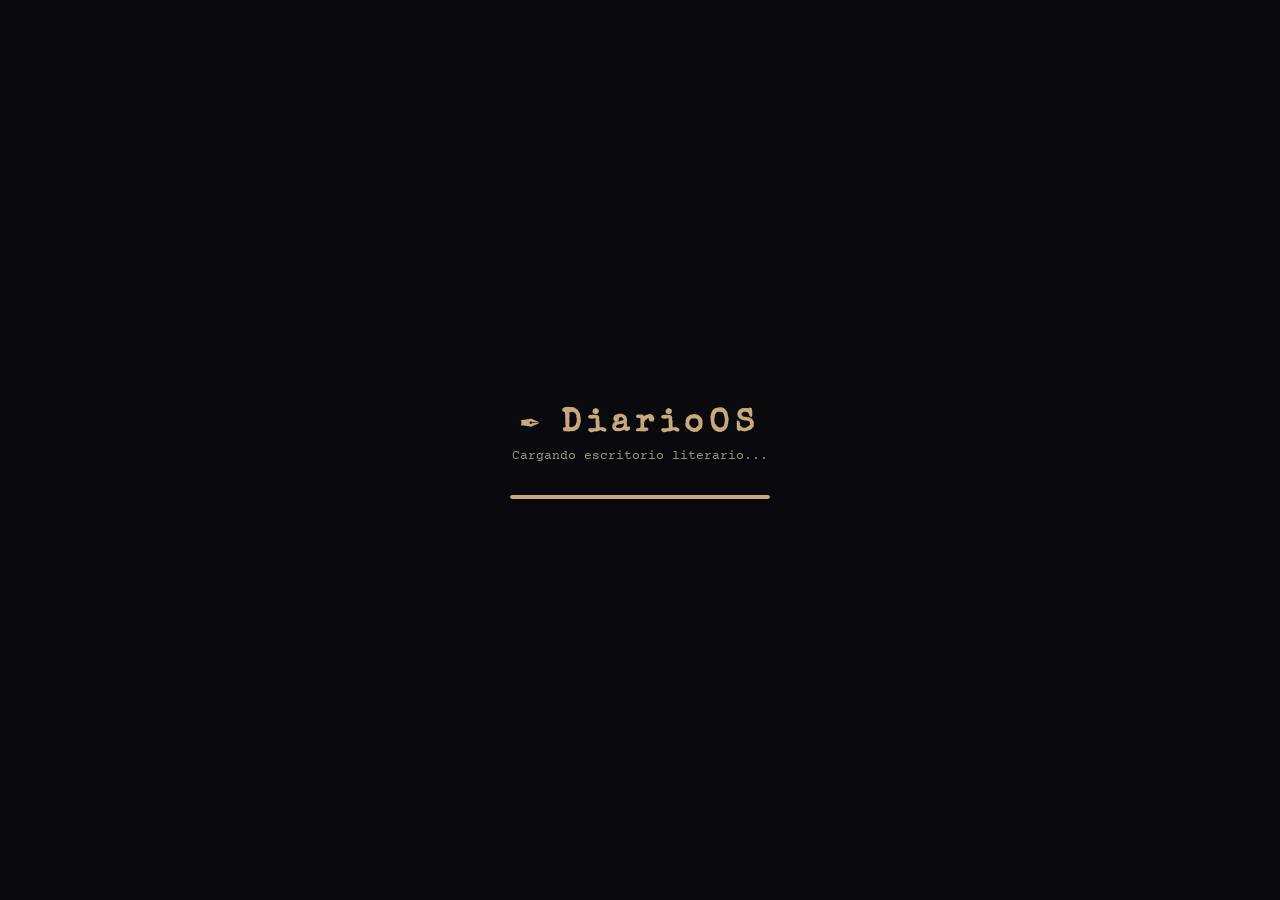
<file: diario-os.html>
<!DOCTYPE html>
<html lang="es">

<head>
  <meta charset="UTF-8" />
  <meta name="viewport" content="width=device-width,initial-scale=1.0" />
  <title>DiarioOS</title>
  <link
    href="https://fonts.googleapis.com/css2?family=IM+Fell+English:ital@0;1&family=Special+Elite&family=Courier+Prime:ital@0;1&display=swap"
    rel="stylesheet" />
  <style>
    * {
      margin: 0;
      padding: 0;
      box-sizing: border-box;
    }

    :root {
      --bg: #1a1a1f;
      --win-bg: #1e1e24;
      --win-border: #3a3a4a;
      --bar: #2a2a34;
      --bar2: #222228;
      --accent: #c8a97e;
      --accent2: #a07850;
      --text: #e8e0d0;
      --text2: #a09880;
      --text3: #6a6050;
      --ms-blue: #003399;
      --ms-pink: #ff69b4;
      --ms-bg: #e8d5f0;
      --radius: 10px;
    }

    html,
    body {
      width: 100%;
      height: 100%;
      overflow: hidden;
      background: var(--bg);
    }

    body {
      font-family: -apple-system, BlinkMacSystemFont, 'Segoe UI', sans-serif;
      color: var(--text);
    }

    /* BOOT */
    #boot {
      position: fixed;
      inset: 0;
      background: #0a0a0e;
      display: flex;
      flex-direction: column;
      align-items: center;
      justify-content: center;
      z-index: 9999;
      transition: opacity .7s;
    }

    #boot h1 {
      font-family: 'Special Elite', monospace;
      font-size: 2rem;
      color: var(--accent);
      letter-spacing: 6px;
      margin-bottom: .5rem;
    }

    #boot p {
      font-size: .8rem;
      color: var(--text2);
      margin-bottom: 2rem;
      font-family: 'Courier Prime', monospace;
    }

    .boot-bar {
      width: 260px;
      height: 4px;
      background: #2a2a34;
      border-radius: 2px;
      overflow: hidden;
    }

    .boot-fill {
      height: 100%;
      width: 0;
      background: var(--accent);
      border-radius: 2px;
      animation: bfill 2.2s ease forwards;
    }

    @keyframes bfill {
      to {
        width: 100%
      }
    }

    /* DESKTOP */
    #desktop {
      position: relative;
      width: 100vw;
      height: 100vh;
      overflow: hidden;
      background: radial-gradient(ellipse at 30% 40%, #2a1f10 0%, #0e0e12 60%, #05050a 100%);
    }

    #desktop::before {
      content: '';
      position: absolute;
      inset: 0;
      opacity: .2;
      pointer-events: none;
      background-image: url("data:image/svg+xml,%3Csvg viewBox='0 0 200 200' xmlns='http://www.w3.org/2000/svg'%3E%3Cfilter id='n'%3E%3CfeTurbulence type='fractalNoise' baseFrequency='0.9' numOctaves='4' stitchTiles='stitch'/%3E%3C/filter%3E%3Crect width='100%25' height='100%25' filter='url(%23n)'/%3E%3C/svg%3E");
    }

    /* MENUBAR */
    #menubar {
      position: fixed;
      top: 0;
      left: 0;
      right: 0;
      height: 24px;
      background: rgba(0, 0, 0, .55);
      backdrop-filter: blur(8px);
      display: flex;
      align-items: center;
      padding: 0 14px;
      border-bottom: 1px solid rgba(255, 255, 255, .06);
      z-index: 999;
    }

    #menubar-title {
      font-family: 'Special Elite', monospace;
      font-size: .72rem;
      color: var(--accent);
      letter-spacing: 2px;
      margin-right: auto;
    }

    #clock {
      font-size: .68rem;
      color: var(--text2);
      letter-spacing: .5px;
    }

    /* DESKTOP ICONS — posición absoluta libre */
    .dsk-icon {
      position: absolute;
      display: flex;
      flex-direction: column;
      align-items: center;
      gap: 5px;
      cursor: pointer;
      padding: 8px;
      border-radius: 8px;
      width: 76px;
      transition: background .15s;
      user-select: none;
    }

    .dsk-icon:hover {
      background: rgba(200, 169, 126, .15);
    }

    .dsk-icon-img {
      width: 48px;
      height: 48px;
      border-radius: 10px;
      display: flex;
      align-items: center;
      justify-content: center;
      font-size: 2rem;
      line-height: 1;
      /* ─────────────────────────────────────────────────────────────────
     ICONOS: reemplaza el emoji por una etiqueta <img> así:
     <img src="ruta/a/tu-imagen.png" style="width:48px;height:48px;border-radius:10px;object-fit:cover"/>
     El emoji se muestra con la propiedad 'data-emoji' del span interior.
     ───────────────────────────────────────────────────────────────── */
    }

    .dsk-icon-lbl {
      font-size: .62rem;
      color: var(--text);
      text-align: center;
      text-shadow: 0 1px 3px rgba(0, 0, 0, .8);
    }

    /* WINDOWS */
    .win {
      position: absolute;
      display: none;
      flex-direction: column;
      background: var(--win-bg);
      border: 1px solid var(--win-border);
      border-radius: var(--radius);
      box-shadow: 0 20px 60px rgba(0, 0, 0, .7);
      min-width: 260px;
      overflow: hidden;
      z-index: 100;
    }

    .win.open {
      display: flex;
    }

    .wbar {
      display: flex;
      align-items: center;
      gap: 7px;
      padding: 9px 12px;
      background: linear-gradient(180deg, var(--bar) 0%, var(--bar2) 100%);
      border-bottom: 1px solid var(--win-border);
      cursor: grab;
      user-select: none;
      flex-shrink: 0;
    }

    .wbar:active {
      cursor: grabbing;
    }

    .wdot {
      width: 12px;
      height: 12px;
      border-radius: 50%;
      cursor: pointer;
      flex-shrink: 0;
    }

    .wdot.r {
      background: #ff5f57;
    }

    .wdot.y {
      background: #ffbd2e;
    }

    .wdot.g {
      background: #28c840;
    }

    .wtitle {
      flex: 1;
      text-align: center;
      font-size: .72rem;
      color: var(--text2);
      letter-spacing: .5px;
      pointer-events: none;
    }

    .wbody {
      flex: 1;
      overflow-y: auto;
      padding: 14px;
      scrollbar-width: thin;
      scrollbar-color: var(--accent2) transparent;
    }

    .wbody::-webkit-scrollbar {
      width: 5px;
    }

    .wbody::-webkit-scrollbar-thumb {
      background: var(--accent2);
      border-radius: 3px;
    }

    .wresize {
      position: absolute;
      right: 0;
      bottom: 0;
      width: 16px;
      height: 16px;
      cursor: se-resize;
      z-index: 2;
    }

    .wresize::after {
      content: '⌟';
      position: absolute;
      right: 2px;
      bottom: 0;
      font-size: .7rem;
      color: var(--text3);
    }

    /* ENTRIES */
    .month-hdr {
      font-family: 'Special Elite', monospace;
      font-size: .7rem;
      color: var(--accent);
      letter-spacing: 3px;
      text-transform: uppercase;
      border-bottom: 1px solid var(--win-border);
      padding-bottom: 5px;
      margin: 14px 0 8px;
    }

    .month-hdr:first-child {
      margin-top: 0;
    }

    .ecard {
      padding: 9px 11px;
      border-radius: 6px;
      cursor: pointer;
      border: 1px solid transparent;
      margin-bottom: 5px;
      transition: background .12s, border-color .12s;
    }

    .ecard:hover {
      background: rgba(200, 169, 126, .08);
      border-color: var(--win-border);
    }

    .ecard-date {
      font-size: .65rem;
      color: var(--accent2);
      font-family: 'Courier Prime', monospace;
      margin-bottom: 2px;
    }

    .ecard-title {
      font-size: .88rem;
      color: var(--text);
      font-family: 'Special Elite', monospace;
      margin-bottom: 3px;
    }

    .ecard-prev {
      font-size: .75rem;
      color: var(--text2);
      font-style: italic;
      font-family: 'IM Fell English', serif;
      line-height: 1.4;
    }

    .empty-msg {
      font-size: .78rem;
      color: var(--text3);
      text-align: center;
      padding: 24px;
      font-family: 'Courier Prime', monospace;
      font-style: italic;
    }

    /* READER */
    #wbody-reader {
      font-family: 'IM Fell English', serif;
      line-height: 1.85;
      color: var(--text);
    }

    .r-title {
      font-family: 'Special Elite', monospace;
      font-size: 1.2rem;
      color: var(--accent);
      margin-bottom: 4px;
    }

    .r-date {
      font-size: .7rem;
      color: var(--accent2);
      font-family: 'Courier Prime', monospace;
      border-bottom: 1px solid var(--win-border);
      padding-bottom: 10px;
      margin-bottom: 14px;
    }

    .r-body {
      font-size: .92rem;
      white-space: pre-wrap;
    }

    /* SEARCH */
    .sinput {
      width: 100%;
      background: rgba(255, 255, 255, .06);
      border: 1px solid var(--win-border);
      border-radius: 6px;
      padding: 8px 10px;
      color: var(--text);
      font-size: .85rem;
      outline: none;
      margin-bottom: 12px;
    }

    .sinput:focus {
      border-color: var(--accent2);
    }

    /* CALENDAR */
    .cal-nav {
      display: flex;
      align-items: center;
      justify-content: space-between;
      margin-bottom: 10px;
    }

    .cal-month-lbl {
      font-family: 'Special Elite', monospace;
      font-size: .9rem;
      color: var(--accent);
    }

    .cal-arrow {
      background: none;
      border: 1px solid var(--win-border);
      color: var(--text2);
      width: 24px;
      height: 24px;
      border-radius: 4px;
      cursor: pointer;
      font-size: .8rem;
      display: flex;
      align-items: center;
      justify-content: center;
    }

    .cal-arrow:hover {
      background: rgba(200, 169, 126, .15);
    }

    .cal-grid {
      display: grid;
      grid-template-columns: repeat(7, 1fr);
      gap: 3px;
      margin-bottom: 10px;
    }

    .cal-dow {
      font-size: .6rem;
      color: var(--text3);
      text-align: center;
      padding: 2px;
      font-weight: 600;
      text-transform: uppercase;
    }

    .cal-day {
      font-size: .72rem;
      color: var(--text2);
      text-align: center;
      padding: 5px 2px;
      border-radius: 4px;
      cursor: pointer;
      border: 1px solid transparent;
      min-height: 26px;
      display: flex;
      align-items: center;
      justify-content: center;
      flex-direction: column;
      gap: 1px;
    }

    .cal-day:hover {
      background: rgba(200, 169, 126, .1);
    }

    .cal-day.today {
      border-color: var(--accent2);
      color: var(--accent);
    }

    .cal-day.has-entry {
      color: var(--text);
      font-weight: 700;
    }

    .cal-day.has-entry::after {
      content: '·';
      color: var(--accent);
      font-size: 1rem;
      line-height: 0;
      margin-top: 3px;
    }

    .cal-day.selected {
      background: var(--accent2);
      color: #fff;
    }

    .cal-day.empty-day {
      cursor: default;
      opacity: 0;
      pointer-events: none;
    }

    /* MYSPACE WALL */
    #win-wall .wbar {
      background: linear-gradient(180deg, #0044cc, #002288) !important;
      border-bottom: 1px solid #0055ff;
    }

    #wbody-wall {
      background: var(--ms-bg);
      background-image: radial-gradient(circle, #cc99ff22 1px, transparent 1px);
      background-size: 20px 20px;
    }

    .wall-h {
      font-family: 'Comic Sans MS', cursive;
      font-size: 1.1rem;
      color: var(--ms-blue);
      text-align: center;
      margin-bottom: 3px;
      text-shadow: 1px 1px 0 var(--ms-pink);
    }

    .wall-sub {
      font-family: 'Comic Sans MS', cursive;
      font-size: .65rem;
      color: #888;
      text-align: center;
      margin-bottom: 10px;
    }

    .wall-form {
      background: rgba(255, 255, 255, .8);
      border: 2px solid var(--ms-blue);
      border-radius: 6px;
      padding: 10px;
      margin-bottom: 10px;
    }

    .wall-form input,
    .wall-form textarea {
      width: 100%;
      border: 1px solid #aaa;
      border-radius: 3px;
      padding: 5px 7px;
      font-family: 'Comic Sans MS', cursive;
      font-size: .78rem;
      margin-bottom: 5px;
      background: #fff;
      color: #330066;
      outline: none;
      resize: vertical;
    }

    .wall-form textarea {
      min-height: 55px;
    }

    .wall-btn {
      background: linear-gradient(180deg, #6699ff, #003399);
      color: #fff;
      border: none;
      padding: 5px 14px;
      border-radius: 3px;
      font-family: 'Comic Sans MS', cursive;
      font-size: .75rem;
      cursor: pointer;
    }

    .wall-note {
      background: #fff;
      border: 2px solid var(--ms-pink);
      border-radius: 6px;
      padding: 9px;
      margin-bottom: 8px;
    }

    .wall-name {
      font-family: 'Comic Sans MS', cursive;
      font-weight: 700;
      color: var(--ms-blue);
      font-size: .82rem;
    }

    .wall-date {
      font-family: 'Comic Sans MS', cursive;
      font-size: .6rem;
      color: #999;
      margin-bottom: 4px;
    }

    .wall-text {
      font-family: 'Comic Sans MS', cursive;
      font-size: .77rem;
      color: #330066;
      line-height: 1.5;
    }

    /* iPOD */
    #win-ipod .wbar {
      background: linear-gradient(180deg, #3a3a3e, #222224) !important;
    }

    #wbody-ipod {
      background: #000;
      padding: 0;
      display: flex;
      flex-direction: column;
      align-items: center;
    }

    .ipod-shell {
      width: 200px;
      margin: 12px auto;
      background: linear-gradient(170deg, #e8e8ee 0%, #c8c8d0 40%, #b0b0b8 100%);
      border-radius: 24px;
      padding: 14px;
      box-shadow: 0 4px 20px rgba(0, 0, 0, .6), inset 0 1px 0 rgba(255, 255, 255, .8);
    }

    .ipod-screen {
      background: #9ab89a;
      border-radius: 8px;
      padding: 8px;
      margin-bottom: 12px;
      box-shadow: inset 0 2px 6px rgba(0, 0, 0, .4);
      min-height: 90px;
    }

    .ipod-title-bar {
      display: flex;
      justify-content: space-between;
      align-items: center;
      border-bottom: 1px solid rgba(0, 0, 0, .2);
      padding-bottom: 4px;
      margin-bottom: 6px;
    }

    .ipod-brand {
      font-size: .55rem;
      font-weight: 700;
      color: #1a3a1a;
      letter-spacing: 1px;
    }

    .ipod-battery {
      font-size: .55rem;
      color: #1a3a1a;
    }

    .ipod-now {
      text-align: center;
    }

    .ipod-song {
      font-size: .72rem;
      font-weight: 700;
      color: #0a2a0a;
      margin-bottom: 1px;
      font-family: sans-serif;
    }

    .ipod-artist {
      font-size: .6rem;
      color: #2a4a2a;
      font-family: sans-serif;
    }

    .ipod-progress {
      height: 3px;
      background: rgba(0, 0, 0, .2);
      border-radius: 2px;
      margin: 6px 0 2px;
    }

    .ipod-bar {
      height: 100%;
      background: #0a3a0a;
      border-radius: 2px;
      transition: width .4s linear;
    }

    .ipod-time {
      font-size: .55rem;
      color: #1a3a1a;
      display: flex;
      justify-content: space-between;
    }

    .ipod-menu-screen {
      font-size: .62rem;
      color: #0a2a0a;
      font-family: sans-serif;
    }

    .ipod-menu-item {
      padding: 3px 4px;
      border-radius: 2px;
      cursor: pointer;
      display: flex;
      justify-content: space-between;
    }

    .ipod-menu-item.sel {
      background: #1a3a1a;
      color: #9ab89a;
    }

    .ipod-track {
      padding: 2px 4px;
      cursor: pointer;
      border-radius: 2px;
    }

    .ipod-track.playing {
      background: #1a3a1a;
      color: #9ab89a;
    }

    /* upload area */
    .ipod-upload {
      background: rgba(255, 255, 255, .07);
      border: 1px dashed rgba(200, 169, 126, .4);
      border-radius: 6px;
      padding: 8px;
      margin: 6px 0;
      text-align: center;
      cursor: pointer;
    }

    .ipod-upload label {
      font-size: .65rem;
      color: var(--accent2);
      cursor: pointer;
      display: block;
    }

    .ipod-upload input {
      display: none;
    }

    /* click wheel */
    .cwheel {
      width: 130px;
      height: 130px;
      border-radius: 50%;
      margin: 0 auto;
      background: radial-gradient(circle at 35% 35%, #e0e0e8, #b0b0b8 60%, #888890);
      box-shadow: 0 3px 10px rgba(0, 0, 0, .4), inset 0 1px 0 rgba(255, 255, 255, .5);
      position: relative;
      display: flex;
      align-items: center;
      justify-content: center;
    }

    .cwheel-center {
      width: 46px;
      height: 46px;
      border-radius: 50%;
      background: radial-gradient(circle at 35% 35%, #d8d8e0, #a8a8b0);
      box-shadow: 0 2px 6px rgba(0, 0, 0, .4), inset 0 1px 0 rgba(255, 255, 255, .5);
      cursor: pointer;
      display: flex;
      align-items: center;
      justify-content: center;
      font-size: .6rem;
      color: #444;
      font-weight: 700;
    }

    .cwheel-btn {
      position: absolute;
      font-size: .55rem;
      color: #555;
      font-weight: 700;
      cursor: pointer;
      width: 24px;
      height: 24px;
      display: flex;
      align-items: center;
      justify-content: center;
      border-radius: 50%;
    }

    .cwheel-btn:hover {
      color: #222;
    }

    .cw-top {
      top: 8px;
      left: 50%;
      transform: translateX(-50%);
    }

    .cw-bot {
      bottom: 8px;
      left: 50%;
      transform: translateX(-50%);
    }

    .cw-lft {
      left: 8px;
      top: 50%;
      transform: translateY(-50%);
    }

    .cw-rgt {
      right: 8px;
      top: 50%;
      transform: translateY(-50%);
    }

    /* DOCK */
    #dock {
      position: fixed;
      bottom: 12px;
      left: 50%;
      transform: translateX(-50%);
      display: flex;
      gap: 8px;
      align-items: flex-end;
      background: rgba(255, 255, 255, .06);
      backdrop-filter: blur(12px);
      border: 1px solid rgba(255, 255, 255, .1);
      border-radius: 18px;
      padding: 8px 14px;
      z-index: 1000;
    }

    .dicon {
      display: flex;
      flex-direction: column;
      align-items: center;
      gap: 3px;
      cursor: pointer;
      transition: transform .15s;
      position: relative;
    }

    .dicon:hover {
      transform: translateY(-8px) scale(1.15);
    }

    .dicon-em {
      font-size: 1.9rem;
      line-height: 1;
      filter: drop-shadow(0 3px 6px rgba(0, 0, 0, .5));
      width: 40px;
      height: 40px;
      display: flex;
      align-items: center;
      justify-content: center;
      /* ─────────────────────────────────────────────────────────────────
     DOCK ICONOS: para usar imagen en lugar de emoji, pon dentro:
     <img src="ruta/imagen.png" style="width:36px;height:36px;border-radius:8px;object-fit:cover"/>
     ───────────────────────────────────────────────────────────────── */
    }

    .dicon-lbl {
      font-size: .55rem;
      color: var(--text2);
      opacity: 0;
      transition: opacity .15s;
      position: absolute;
      bottom: -14px;
      white-space: nowrap;
    }

    .dicon:hover .dicon-lbl {
      opacity: 1;
    }
  </style>
</head>

<body>

  <!-- HIDDEN AUDIO ELEMENT — persiste entre ventanas -->
  <!-- ═══════════════════════════════════════════════════════════════
     AUDIO: el iPod carga archivos desde tu ordenador vía FileReader.
     Si quieres poner una URL de audio fija, cambia audio.src aquí:
     <audio id="player" src="https://tu-url.com/cancion.mp3"></audio>
     ═══════════════════════════════════════════════════════════════ -->
  <audio id="player"></audio>

  <!-- BOOT -->
  <div id="boot">
    <h1>✒ DiarioOS</h1>
    <p>Cargando escritorio literario...</p>
    <div class="boot-bar">
      <div class="boot-fill"></div>
    </div>
  </div>

  <div id="desktop">
    <div id="menubar">
      <span id="menubar-title">✒ DiarioOS</span>
      <span id="clock"></span>
    </div>

    <!-- ═══════════════════════════════════════════════════════════
       ICONOS DE ESCRITORIO — posiciones absolutas (top/left)
       Para cambiar un emoji por imagen, dentro de .dsk-icon-img
       sustituye el span por:
       <img src="ruta/icono.png" style="width:48px;height:48px;border-radius:10px;object-fit:cover"/>
       ═══════════════════════════════════════════════════════════ -->

    <!-- Icono: Mis Escritos -->
    <div class="dsk-icon" style="top:52px;left:28px" onclick="openWin('win-entries')">
      <div class="dsk-icon-img">📖</div>
      <!-- IMAGEN: sustituye 📖 por <img src="iconos/escritos.png" style="width:48px;height:48px;border-radius:10px;object-fit:cover"/> -->
      <span class="dsk-icon-lbl">Mis Escritos</span>
    </div>

    <!-- Icono: Buscador -->
    <div class="dsk-icon" style="top:160px;left:90px" onclick="openWin('win-search')">
      <div class="dsk-icon-img">🔍</div>
      <!-- IMAGEN: sustituye 🔍 por <img src="iconos/buscar.png" style="width:48px;height:48px;border-radius:10px;object-fit:cover"/> -->
      <span class="dsk-icon-lbl">Buscador</span>
    </div>

    <!-- Icono: Calendario -->
    <div class="dsk-icon" style="top:48px;left:640px" onclick="openWin('win-cal')">
      <div class="dsk-icon-img">📅</div>
      <!-- IMAGEN: sustituye 📅 por <img src="iconos/calendario.png" style="width:48px;height:48px;border-radius:10px;object-fit:cover"/> -->
      <span class="dsk-icon-lbl">Calendario</span>
    </div>

    <!-- Icono: iPod -->
    <div class="dsk-icon" style="top:270px;left:22px" onclick="openWin('win-ipod')">
      <div class="dsk-icon-img">🎵</div>
      <!-- IMAGEN: sustituye 🎵 por <img src="iconos/ipod.png" style="width:48px;height:48px;border-radius:10px;object-fit:cover"/> -->
      <span class="dsk-icon-lbl">iPod</span>
    </div>

    <!-- Icono: Muro -->
    <div class="dsk-icon" style="top:200px;left:700px" onclick="openWin('win-wall')">
      <div class="dsk-icon-img">💌</div>
      <!-- IMAGEN: sustituye 💌 por <img src="iconos/muro.png" style="width:48px;height:48px;border-radius:10px;object-fit:cover"/> -->
      <span class="dsk-icon-lbl">Mi Muro</span>
    </div>


    <!-- WIN: MIS ESCRITOS -->
    <div class="win open" id="win-entries" style="width:360px;height:440px;top:60px;left:140px;">
      <div class="wbar">
        <div class="wdot r" onclick="closeWin('win-entries')"></div>
        <div class="wdot y"></div>
        <div class="wdot g" onclick="closeWin('win-entries')"></div>
        <span class="wtitle">📖 Mis Escritos</span>
      </div>
      <div class="wbody" id="wbody-entries"></div>
      <div class="wresize"></div>
    </div>

    <!-- WIN: LECTOR -->
    <div class="win" id="win-reader" style="width:400px;height:460px;top:80px;left:220px;">
      <div class="wbar">
        <div class="wdot r" onclick="closeWin('win-reader')"></div>
        <div class="wdot y"></div>
        <div class="wdot g"></div>
        <span class="wtitle">📄 Lectura</span>
      </div>
      <div class="wbody" id="wbody-reader"></div>
      <div class="wresize"></div>
    </div>

    <!-- WIN: BUSCADOR -->
    <div class="win" id="win-search" style="width:320px;height:380px;top:55px;left:520px;">
      <div class="wbar">
        <div class="wdot r" onclick="closeWin('win-search')"></div>
        <div class="wdot y"></div>
        <div class="wdot g"></div>
        <span class="wtitle">🔍 Buscador</span>
      </div>
      <div class="wbody">
        <input class="sinput" id="sinput" placeholder="Buscar en escritos…" oninput="doSearch()" />
        <div id="search-res"></div>
      </div>
      <div class="wresize"></div>
    </div>

    <!-- WIN: CALENDARIO -->
    <div class="win" id="win-cal" style="width:310px;height:460px;top:70px;left:360px;">
      <div class="wbar">
        <div class="wdot r" onclick="closeWin('win-cal')"></div>
        <div class="wdot y"></div>
        <div class="wdot g"></div>
        <span class="wtitle">📅 Calendario</span>
      </div>
      <div class="wbody">
        <div class="cal-nav">
          <button class="cal-arrow" onclick="calMove(-1)">‹</button>
          <span class="cal-month-lbl" id="cal-month-lbl"></span>
          <button class="cal-arrow" onclick="calMove(1)">›</button>
        </div>
        <div class="cal-grid" id="cal-grid"></div>
        <div id="cal-res"></div>
      </div>
      <div class="wresize"></div>
    </div>

    <!-- WIN: iPOD -->
    <div class="win" id="win-ipod" style="width:240px;height:430px;top:55px;left:600px;">
      <div class="wbar">
        <div class="wdot r" onclick="closeWin('win-ipod')"></div>
        <div class="wdot y"></div>
        <div class="wdot g"></div>
        <span class="wtitle">iPod</span>
      </div>
      <div class="wbody" id="wbody-ipod">
        <div class="ipod-shell">
          <div class="ipod-screen">
            <div class="ipod-title-bar">
              <span class="ipod-brand">iPod</span>
              <span class="ipod-battery" id="ipod-bat">▮▮▮</span>
            </div>
            <div id="ipod-screen-content"></div>
          </div>
          <!-- zona de subida de audio -->
          <div class="ipod-upload">
            <label>
              ♪ Añadir canciones (mp3/ogg/wav)
              <input type="file" id="audio-input" multiple accept="audio/*" onchange="loadAudioFiles(this)" />
            </label>
          </div>
          <!-- click wheel -->
          <div class="cwheel">
            <span class="cwheel-btn cw-top" onclick="ipodAction('menu')">MENU</span>
            <span class="cwheel-btn cw-bot" onclick="ipodAction('play')">▶⏸</span>
            <span class="cwheel-btn cw-lft" onclick="ipodAction('prev')">⏮</span>
            <span class="cwheel-btn cw-rgt" onclick="ipodAction('next')">⏭</span>
            <div class="cwheel-center" onclick="ipodAction('select')">OK</div>
          </div>
        </div>
      </div>
    </div>

    <!-- WIN: MURO MYSPACE -->
    <div class="win" id="win-wall" style="width:360px;height:460px;top:62px;left:440px;">
      <div class="wbar">
        <div class="wdot r" onclick="closeWin('win-wall')"></div>
        <div class="wdot y"></div>
        <div class="wdot g"></div>
        <span class="wtitle" style="font-family:'Comic Sans MS',cursive;color:#ffccee;">💌 Mi Muro</span>
      </div>
      <div class="wbody" id="wbody-wall">
        <div class="wall-h">✨ ¡Deja tu huella! ✨</div>
        <div class="wall-sub">— firma el muro y deja un mensaje 4ever —</div>
        <div class="wall-form">
          <input id="wall-name" placeholder="Tu nombre o alias xD" maxlength="40" />
          <textarea id="wall-msg" placeholder="Escribe tu mensaje ☆*:.｡.o(≧▽≦)o.｡.:*☆" maxlength="300"></textarea>
          <button class="wall-btn" onclick="postWall()">💾 Publicar en el muro</button>
        </div>
        <div id="wall-posts"></div>
      </div>
    </div>

    <!-- DOCK -->
    <div id="dock">
      <!-- DOCK ICONOS: ve al CSS .dicon-em para instrucciones de imagen -->
      <div class="dicon" onclick="openWin('win-entries')">
        <div class="dicon-em">📖</div>
        <!-- IMAGEN DOCK: sustituye 📖 por <img src="iconos/escritos.png" style="width:36px;height:36px;border-radius:8px;object-fit:cover"/> -->
        <span class="dicon-lbl">Escritos</span>
      </div>
      <div class="dicon" onclick="openWin('win-search')">
        <div class="dicon-em">🔍</div>
        <span class="dicon-lbl">Buscar</span>
      </div>
      <div class="dicon" onclick="openWin('win-cal')">
        <div class="dicon-em">📅</div>
        <span class="dicon-lbl">Calendario</span>
      </div>
      <div class="dicon" onclick="openWin('win-ipod')">
        <div class="dicon-em">🎵</div>
        <span class="dicon-lbl">iPod</span>
      </div>
      <div class="dicon" onclick="openWin('win-wall')">
        <div class="dicon-em">💌</div>
        <span class="dicon-lbl">Muro</span>
      </div>
    </div>
  </div>

  <script>
    // ── AUDIO ENGINE ──────────────────────────────────────────────
    // El elemento <audio id="player"> vive fuera de las ventanas,
    // así que no se interrumpe al abrir/cerrar/mover ventanas.
    const player = document.getElementById('player');
    let tracks = [{ name: "Amigas - Claudio Montana", url: "audio/Amigas.mp3" },
    { name: "Para hacerlo con amor - Dodo", url: "audio/La ultima vez.mp3" },
    { name: "Cupido - Dodo", url: "audio/Cupido.mp3" }, { name: "Fantasía - Dodo", url: "audio/Fantasia.mp3" },];      // {name, url (blob URL)}
    let curTrack = 0;
    let ipodScreen = 'now'; // 'now' | 'menu' | 'songs'
    let ipodMenuSel = 0;
    let progressTimer = null;

    player.addEventListener('ended', () => {
      curTrack = (curTrack + 1) % (tracks.length || 1);
      if (tracks.length) playTrack(curTrack);
    });

    function loadAudioFiles(input) {
      // Revoca URLs anteriores para liberar memoria
      tracks.forEach(t => URL.revokeObjectURL(t.url));
      tracks = [];
      Array.from(input.files).forEach(f => {
        tracks.push({ name: f.name.replace(/\.[^.]+$/, ''), url: URL.createObjectURL(f) });
      });
      curTrack = 0;
      if (tracks.length) {
        playTrack(0);
        ipodScreen = 'now';
      }
      ipodRender();
    }

    function playTrack(i) {
      if (!tracks.length) return;
      player.src = tracks[i].url;
      player.play().catch(() => { });
      ipodRender();
    }

    function ipodAction(a) {
      if (a === 'menu') {
        ipodScreen = ipodScreen === 'now' ? 'menu' : 'now';
      } else if (a === 'play') {
        if (!tracks.length) { ipodScreen = 'now'; ipodRender(); return; }
        if (player.paused) {
          player.play().catch(() => { });
        } else {
          player.pause();
        }
        ipodScreen = 'now';
      } else if (a === 'next') {
        if (ipodScreen === 'menu') { ipodMenuSel = (ipodMenuSel + 1) % 3; }
        else { curTrack = (curTrack + 1) % Math.max(tracks.length, 1); if (tracks.length) playTrack(curTrack); }
      } else if (a === 'prev') {
        if (ipodScreen === 'menu') { ipodMenuSel = (ipodMenuSel - 1 + 3) % 3; }
        else { curTrack = (curTrack - 1 + Math.max(tracks.length, 1)) % Math.max(tracks.length, 1); if (tracks.length) playTrack(curTrack); }
      } else if (a === 'select') {
        if (ipodScreen === 'menu') {
          const map = ['now', 'songs', 'now'];
          ipodScreen = map[ipodMenuSel];
        }
      }
      ipodRender();
    }

    function ipodPickTrack(i) {
      curTrack = i; playTrack(i); ipodScreen = 'now'; ipodRender();
    }

    function fmtSec(s) {
      s = Math.floor(s || 0);
      return `${Math.floor(s / 60)}:${String(s % 60).padStart(2, '0')}`;
    }

    function ipodRender() {
      const sc = document.getElementById('ipod-screen-content');
      if (!sc) return;
      if (ipodScreen === 'menu') {
        const items = ['Now Playing', 'Songs', 'Sobre el diario'];
        sc.innerHTML = `<div class="ipod-menu-screen">${items.map((x, i) =>
          `<div class="ipod-menu-item${i === ipodMenuSel ? ' sel' : ''}"><span>${x}</span><span>›</span></div>`
        ).join('')}</div>`;
      } else if (ipodScreen === 'songs') {
        if (!tracks.length) { sc.innerHTML = `<div class="ipod-menu-screen" style="padding:6px;font-size:.6rem;color:#0a2a0a">Sube canciones arriba ♪</div>`; return; }
        sc.innerHTML = `<div class="ipod-menu-screen">${tracks.map((t, i) =>
          `<div class="ipod-track ipod-menu-item${i === curTrack ? ' sel playing' : ''}" onclick="ipodPickTrack(${i})">${t.name}</div>`
        ).join('')}</div>`;
      } else {
        const isPlaying = !player.paused && tracks.length > 0;
        const dur = player.duration || 0;
        const cur = player.currentTime || 0;
        const pct = dur ? (cur / dur) * 100 : 0;
        const name = tracks.length ? tracks[curTrack].name : '— sin canción —';
        sc.innerHTML = `<div class="ipod-now">
      <div class="ipod-song">${name}</div>
      <div class="ipod-artist">${isPlaying ? '♪ reproduciendo' : '⏸ pausado'}</div>
      <div class="ipod-progress"><div class="ipod-bar" style="width:${pct.toFixed(1)}%"></div></div>
      <div class="ipod-time"><span>${fmtSec(cur)}</span><span>-${fmtSec(dur - cur)}</span></div>
    </div>`;
      }
    }

    // refresca la pantalla del iPod mientras hay audio
    setInterval(() => { if (ipodScreen === 'now') ipodRender(); }, 500);

    // ── STORAGE ───────────────────────────────────────────────────
    const S = window.storage;
    let entries = [], wallPosts = [];

    async function loadEntries() {
      try { const r = await S.get('diary:entries'); return r ? JSON.parse(r.value) : samples(); } catch { return samples(); }
    }
    async function saveEntries() { try { await S.set('diary:entries', JSON.stringify(entries)); } catch (e) { } }
    async function loadWall() {
      try { const r = await S.get('diary:wall', true); return r ? JSON.parse(r.value) : []; } catch { return []; }
    }
    async function saveWall() { try { await S.set('diary:wall', JSON.stringify(wallPosts), true); } catch (e) { } }

    function samples() {
      return [
        { id: 1, title: "El primer día", date: "2024-01-15", body: "Hoy decidí empezar este diario. El frío de enero me empuja a buscar refugio en las palabras. Hay algo sagrado en este acto de escribir para nadie y para todos al mismo tiempo." },
        { id: 2, title: "Sobre el silencio", date: "2024-02-03", body: "El silencio no es la ausencia de sonido. Es una presencia en sí misma, densa como la niebla de febrero sobre el río. Me siento junto a la ventana y escucho." },
        { id: 3, title: "Cartas que no envío", date: "2024-03-22", body: "Escribo cartas que nunca envío. Las guardo en una caja de zapatos debajo de la cama. Son para ti, para él, para esa versión de mí que ya no existe." },
        { id: 4, title: "Primavera tardía", date: "2024-04-10", body: "Los almendros florecieron tres semanas tarde este año. Como yo, supongo. Siempre llegando cuando ya nadie me espera, pero llegando al fin." },
      ];
    }

    // ── BOOT ──────────────────────────────────────────────────────
    window.addEventListener('DOMContentLoaded', async () => {
      entries = await loadEntries();
      wallPosts = await loadWall();
      renderEntries(entries);
      renderWall();
      calRender();
      ipodRender();
      clockTick(); setInterval(clockTick, 1000);
      setTimeout(() => {
        const b = document.getElementById('boot');
        b.style.opacity = '0'; setTimeout(() => b.remove(), 700);
      }, 2400);
    });

    function clockTick() {
      const n = new Date();
      document.getElementById('clock').textContent =
        n.toLocaleDateString('es-ES', { weekday: 'long', day: 'numeric', month: 'long' }) +
        '   ' + n.toLocaleTimeString('es-ES', { hour: '2-digit', minute: '2-digit', second: '2-digit' });
    }

    // ── WINDOWS ───────────────────────────────────────────────────
    let zTop = 200;
    function openWin(id) { const w = document.getElementById(id); w.classList.add('open'); w.style.display = 'flex'; w.style.zIndex = ++zTop; }
    function closeWin(id) { const w = document.getElementById(id); w.classList.remove('open'); w.style.display = 'none'; }

    document.querySelectorAll('.wbar').forEach(bar => {
      let ox, oy, drag = false;
      bar.addEventListener('mousedown', e => {
        if (e.target.classList.contains('wdot') || e.target.classList.contains('cwheel-btn') || e.target.classList.contains('cwheel-center')) return;
        drag = true;
        const w = bar.parentElement, r = w.getBoundingClientRect();
        ox = e.clientX - r.left; oy = e.clientY - r.top; w.style.zIndex = ++zTop;
      });
      document.addEventListener('mousemove', e => {
        if (!drag) return;
        const w = bar.parentElement;
        let nx = e.clientX - ox, ny = e.clientY - oy;
        nx = Math.max(0, Math.min(nx, innerWidth - w.offsetWidth));
        ny = Math.max(24, Math.min(ny, innerHeight - w.offsetHeight - 60));
        w.style.left = nx + 'px'; w.style.top = ny + 'px';
      });
      document.addEventListener('mouseup', () => drag = false);
    });

    document.querySelectorAll('.wresize').forEach(h => {
      let res = false, sx, sy, sw, sh;
      h.addEventListener('mousedown', e => { res = true; sx = e.clientX; sy = e.clientY; const w = h.parentElement; sw = w.offsetWidth; sh = w.offsetHeight; e.stopPropagation(); });
      document.addEventListener('mousemove', e => { if (!res) return; const w = h.parentElement; w.style.width = Math.max(260, sw + (e.clientX - sx)) + 'px'; w.style.height = Math.max(200, sh + (e.clientY - sy)) + 'px'; });
      document.addEventListener('mouseup', () => res = false);
    });

    // ── ENTRIES ───────────────────────────────────────────────────
    function fmtDate(d) { return new Date(d + 'T12:00').toLocaleDateString('es-ES', { weekday: 'long', day: 'numeric', month: 'long', year: 'numeric' }); }
    function fmtShort(d) { return new Date(d + 'T12:00').toLocaleDateString('es-ES', { day: 'numeric', month: 'short', year: 'numeric' }); }

    function groupByMonth(arr) {
      const g = {};
      arr.slice().sort((a, b) => b.date.localeCompare(a.date)).forEach(e => {
        const k = new Date(e.date + 'T12:00').toLocaleDateString('es-ES', { month: 'long', year: 'numeric' });
        if (!g[k]) g[k] = []; g[k].push(e);
      });
      return g;
    }
    function renderEntries(list) {
      const el = document.getElementById('wbody-entries');
      if (!list.length) { el.innerHTML = '<div class="empty-msg">Aún no hay escritos.</div>'; return; }
      const g = groupByMonth(list);
      el.innerHTML = Object.entries(g).map(([m, es]) =>
        `<div class="month-hdr">${m}</div>${es.map(e =>
          `<div class="ecard" onclick="openReader(${e.id})">
        <div class="ecard-date">${fmtDate(e.date)}</div>
        <div class="ecard-title">${e.title}</div>
        <div class="ecard-prev">${e.body.slice(0, 85)}${e.body.length > 85 ? '…' : ''}</div>
      </div>`).join('')}`).join('');
    }
    function openReader(id) {
      const e = entries.find(x => x.id === id); if (!e) return;
      document.getElementById('wbody-reader').innerHTML =
        `<div class="r-title">${e.title}</div><div class="r-date">${fmtDate(e.date)}</div><div class="r-body">${e.body}</div>`;
      openWin('win-reader');
    }

    // ── SEARCH ────────────────────────────────────────────────────
    function doSearch() {
      const q = document.getElementById('sinput').value.toLowerCase().trim();
      const el = document.getElementById('search-res');
      if (!q) { el.innerHTML = ''; return; }
      const r = entries.filter(e => e.title.toLowerCase().includes(q) || e.body.toLowerCase().includes(q));
      el.innerHTML = r.length
        ? r.map(e => `<div class="ecard" onclick="openReader(${e.id})"><div class="ecard-date">${fmtDate(e.date)}</div><div class="ecard-title">${e.title}</div><div class="ecard-prev">${e.body.slice(0, 75)}…</div></div>`).join('')
        : '<div class="empty-msg">Sin resultados.</div>';
    }

    // ── CALENDAR ──────────────────────────────────────────────────
    let calY = new Date().getFullYear(), calM = new Date().getMonth();
    const DAYS = ['L', 'M', 'X', 'J', 'V', 'S', 'D'];
    const MONTHS = ['Enero', 'Febrero', 'Marzo', 'Abril', 'Mayo', 'Junio', 'Julio', 'Agosto', 'Septiembre', 'Octubre', 'Noviembre', 'Diciembre'];

    function calMove(d) { calM += d; if (calM > 11) { calM = 0; calY++; } if (calM < 0) { calM = 11; calY--; } calRender(); }
    function calRender() {
      document.getElementById('cal-month-lbl').textContent = `${MONTHS[calM]} ${calY}`;
      const grid = document.getElementById('cal-grid');
      let html = DAYS.map(d => `<div class="cal-dow">${d}</div>`).join('');
      const first = new Date(calY, calM, 1).getDay();
      const offset = first === 0 ? 6 : first - 1;
      const dim = new Date(calY, calM + 1, 0).getDate();
      const today = new Date();
      const edates = new Set(entries.map(e => e.date));
      for (let i = 0; i < offset; i++) html += `<div class="cal-day empty-day"></div>`;
      for (let d = 1; d <= dim; d++) {
        const ds = `${calY}-${String(calM + 1).padStart(2, '0')}-${String(d).padStart(2, '0')}`;
        const iT = today.getFullYear() === calY && today.getMonth() === calM && today.getDate() === d;
        const hE = edates.has(ds);
        html += `<div class="cal-day${iT ? ' today' : ''}${hE ? ' has-entry' : ''}" onclick="calSelect('${ds}')">${d}</div>`;
      }
      grid.innerHTML = html;
      document.getElementById('cal-res').innerHTML = '';
    }
    function calSelect(ds) {
      document.querySelectorAll('.cal-day').forEach(el => el.classList.remove('selected'));
      event.target.classList.add('selected');
      const res = entries.filter(e => e.date === ds);
      const el = document.getElementById('cal-res');
      el.innerHTML = res.length
        ? res.map(e => `<div class="ecard" onclick="openReader(${e.id})"><div class="ecard-title">${e.title}</div><div class="ecard-prev">${e.body.slice(0, 70)}…</div></div>`).join('')
        : `<div class="empty-msg">Sin escritos el ${fmtShort(ds)}.</div>`;
    }

    // ── WALL ──────────────────────────────────────────────────────
    const AVS = ['🌸', '🦋', '⭐', '🌙', '🎵', '💫', '🔮', '🌈', '🦄', '🌺', '🎀', '💎'];
    function av(n) { return AVS[n.charCodeAt(0) % AVS.length]; }
    function esc(s) { return s.replace(/&/g, '&amp;').replace(/</g, '&lt;').replace(/>/g, '&gt;'); }
    function renderWall() {
      const el = document.getElementById('wall-posts');
      if (!wallPosts.length) { el.innerHTML = `<div class="empty-msg" style="font-family:'Comic Sans MS',cursive">¡Sé el primero! (◕‿◕✿)</div>`; return; }
      el.innerHTML = wallPosts.slice().reverse().map(p =>
        `<div class="wall-note">
      <div style="display:flex;align-items:center;margin-bottom:4px">
        <span style="font-size:1.4rem;margin-right:6px">${av(p.name)}</span>
        <div><div class="wall-name">${esc(p.name)}</div><div class="wall-date">${p.date}</div></div>
      </div>
      <div class="wall-text">${esc(p.msg)}</div>
    </div>`).join('');
    }
    async function postWall() {
      const name = document.getElementById('wall-name').value.trim();
      const msg = document.getElementById('wall-msg').value.trim();
      if (!name || !msg) return;
      wallPosts.push({ name, msg, date: new Date().toLocaleDateString('es-ES', { day: 'numeric', month: 'long', year: 'numeric', hour: '2-digit', minute: '2-digit' }) });
      await saveWall(); renderWall();
      document.getElementById('wall-name').value = ''; document.getElementById('wall-msg').value = '';
    }
  </script>
</body>

</html>
</file>
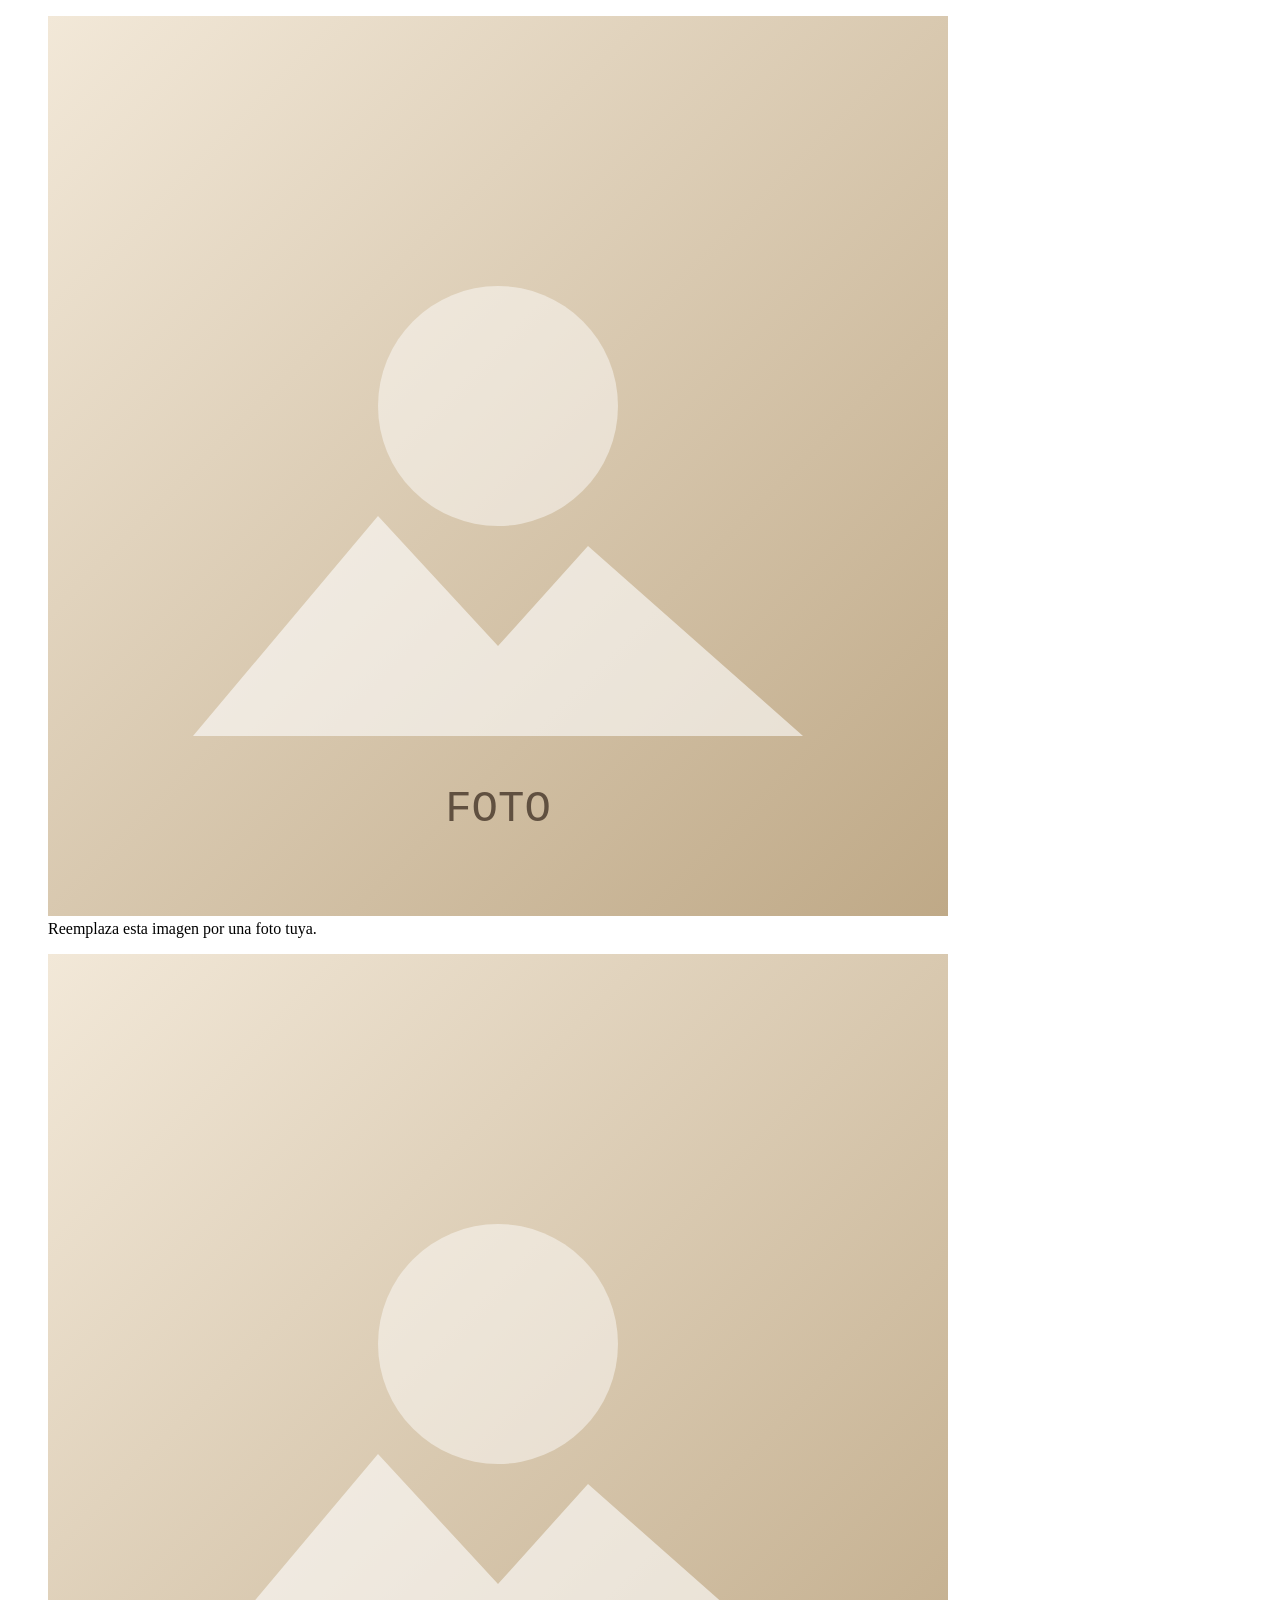
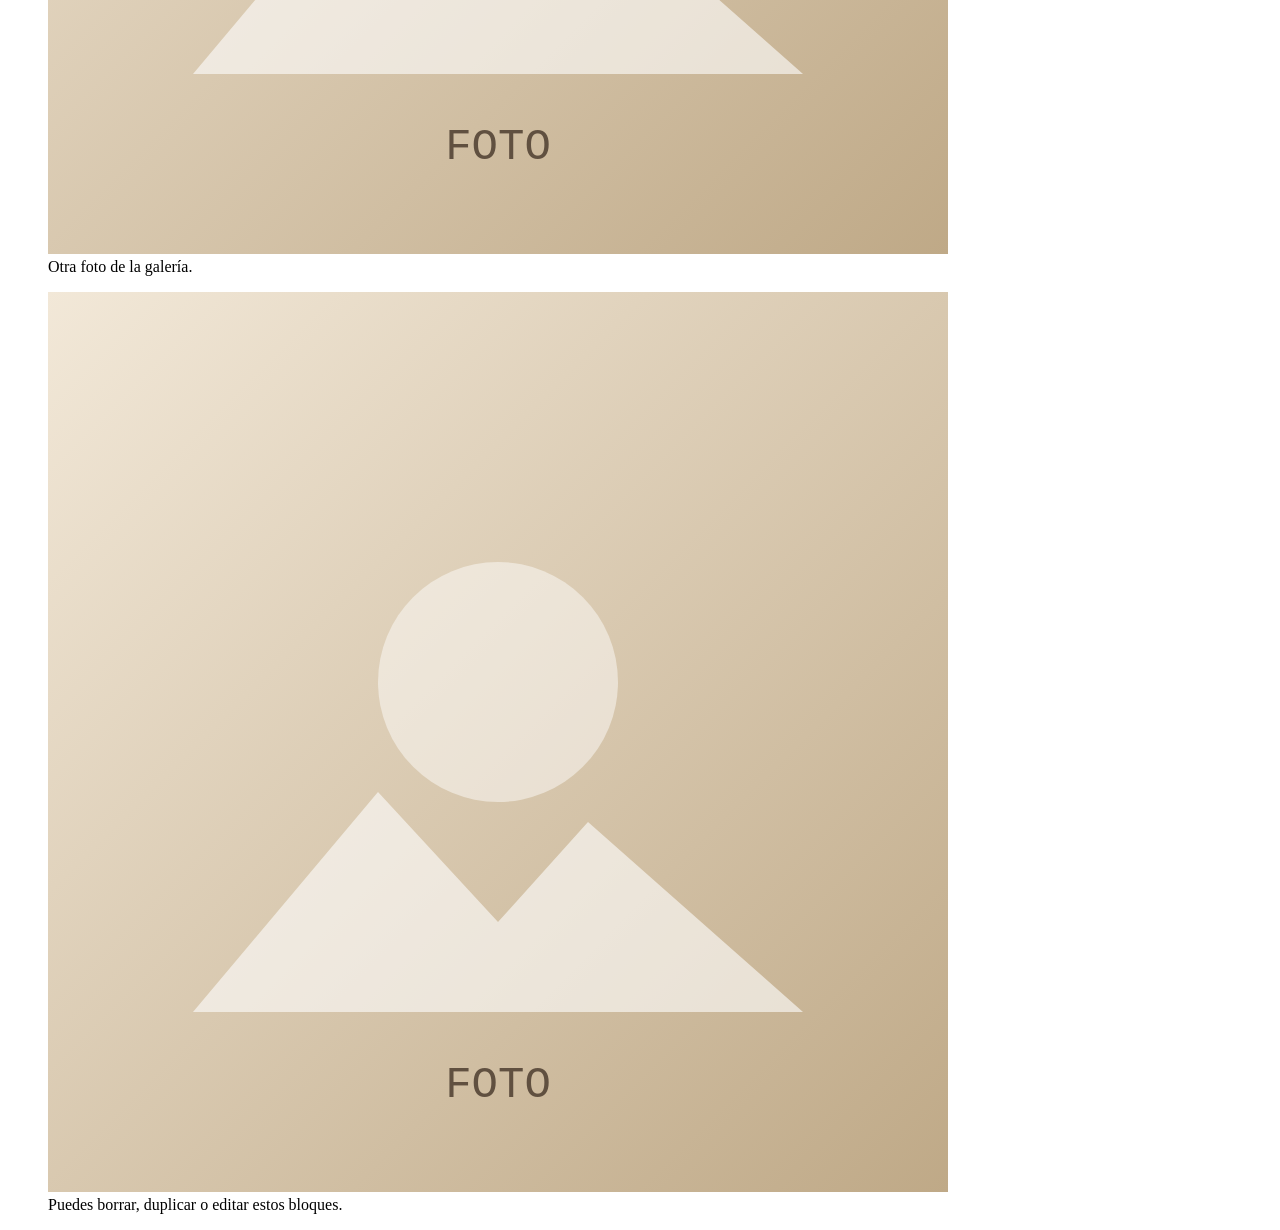
<file: galeria.html>
<!DOCTYPE html>
<html lang="es">

<head>
  <meta charset="UTF-8" />
  <title>Galería</title>
</head>

<body>

  <!--
    EDITA TU GALERÍA AQUÍ.

    Opción recomendada:
    1. Crea una carpeta llamada img/galeria/.
    2. Mete tus fotos ahí.
    3. Cambia el src de cada imagen, por ejemplo:
       <img src="img/galeria/foto1.jpg" alt="Foto 1">

    Cada foto debe ir dentro de <figure class="foto">.
  -->

  <figure class="foto" data-date="2024-04-10">
    <img src="data:image/svg+xml,%3Csvg xmlns='http://www.w3.org/2000/svg' width='900' height='900' viewBox='0 0 900 900'%3E%3Cdefs%3E%3ClinearGradient id='g' x1='0' y1='0' x2='1' y2='1'%3E%3Cstop stop-color='%23f2e8d8'/%3E%3Cstop offset='1' stop-color='%23bfa987'/%3E%3C/linearGradient%3E%3C/defs%3E%3Crect width='900' height='900' fill='url(%23g)'/%3E%3Ccircle cx='450' cy='390' r='120' fill='%23fff7'/%3E%3Cpath d='M145 720 330 500l120 130 90-100 215 190z' fill='%23fff9'/%3E%3Ctext x='450' y='805' text-anchor='middle' font-family='Courier New' font-size='44' fill='%23605040'%3EFOTO%3C/text%3E%3C/svg%3E" alt="Foto 1">
    <figcaption>Reemplaza esta imagen por una foto tuya.</figcaption>
  </figure>

  <figure class="foto" data-date="2024-04-11">
    <img src="data:image/svg+xml,%3Csvg xmlns='http://www.w3.org/2000/svg' width='900' height='900' viewBox='0 0 900 900'%3E%3Cdefs%3E%3ClinearGradient id='g' x1='0' y1='0' x2='1' y2='1'%3E%3Cstop stop-color='%23f2e8d8'/%3E%3Cstop offset='1' stop-color='%23bfa987'/%3E%3C/linearGradient%3E%3C/defs%3E%3Crect width='900' height='900' fill='url(%23g)'/%3E%3Ccircle cx='450' cy='390' r='120' fill='%23fff7'/%3E%3Cpath d='M145 720 330 500l120 130 90-100 215 190z' fill='%23fff9'/%3E%3Ctext x='450' y='805' text-anchor='middle' font-family='Courier New' font-size='44' fill='%23605040'%3EFOTO%3C/text%3E%3C/svg%3E" alt="Foto 2">
    <figcaption>Otra foto de la galería.</figcaption>
  </figure>

  <figure class="foto" data-date="2024-04-12">
    <img src="data:image/svg+xml,%3Csvg xmlns='http://www.w3.org/2000/svg' width='900' height='900' viewBox='0 0 900 900'%3E%3Cdefs%3E%3ClinearGradient id='g' x1='0' y1='0' x2='1' y2='1'%3E%3Cstop stop-color='%23f2e8d8'/%3E%3Cstop offset='1' stop-color='%23bfa987'/%3E%3C/linearGradient%3E%3C/defs%3E%3Crect width='900' height='900' fill='url(%23g)'/%3E%3Ccircle cx='450' cy='390' r='120' fill='%23fff7'/%3E%3Cpath d='M145 720 330 500l120 130 90-100 215 190z' fill='%23fff9'/%3E%3Ctext x='450' y='805' text-anchor='middle' font-family='Courier New' font-size='44' fill='%23605040'%3EFOTO%3C/text%3E%3C/svg%3E" alt="Foto 3">
    <figcaption>Puedes borrar, duplicar o editar estos bloques.</figcaption>
  </figure>

</body>

</html>
</file>
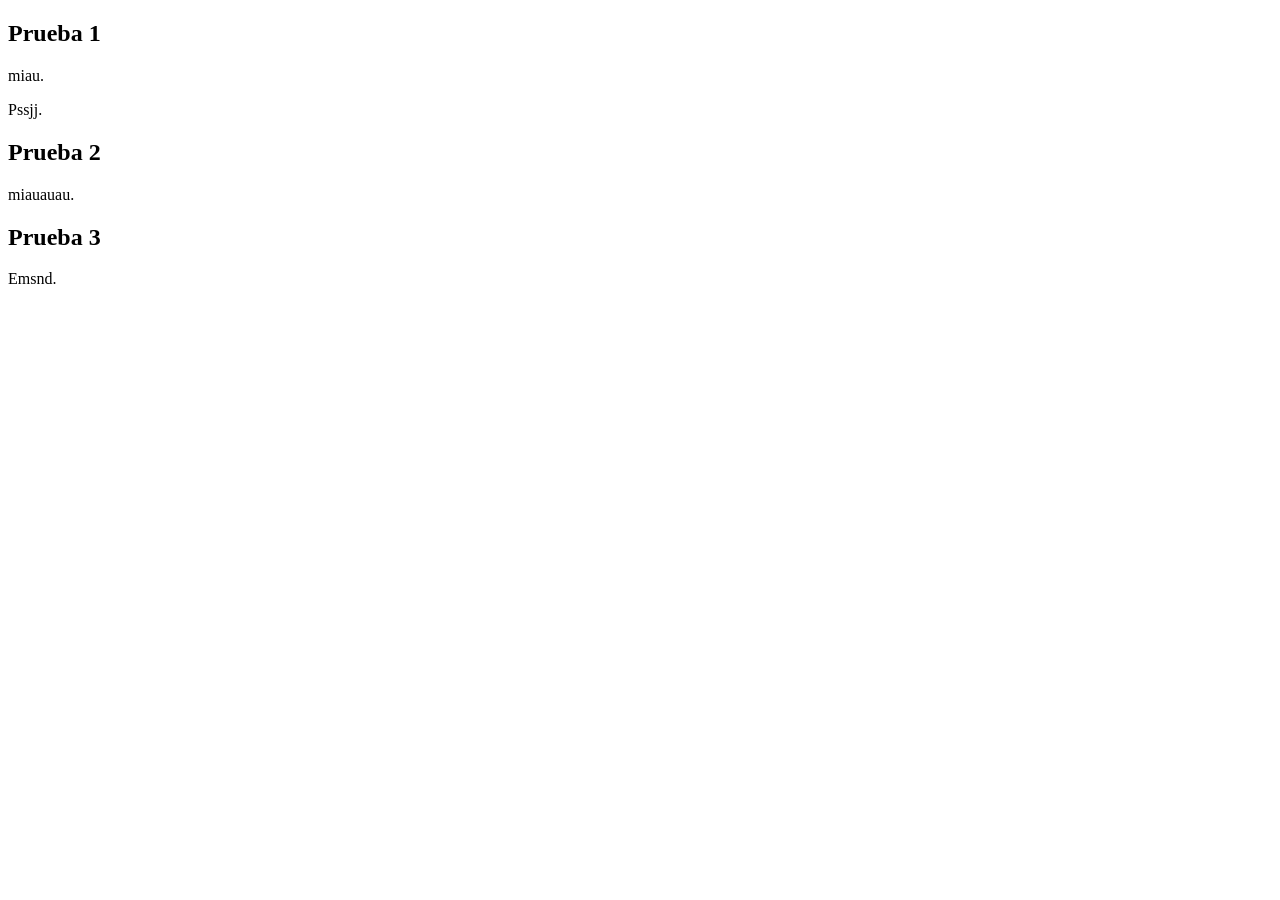
<file: notas.html>
<!DOCTYPE html>
<html lang="es">

<head>
  <meta charset="UTF-8" />
  <title>Notas</title>
</head>

<body>

  <!--
    EDITA TUS ESCRITOS AQUÍ.

    Instrucciones:
    1. Cada nota debe ser un <article class="nota">.
    2. Cambia data-id, data-date, el título y el contenido.
    3. La fecha debe ir en formato AAAA-MM-DD, por ejemplo 2024-04-10.
    4. Guarda este archivo como notas.html en la misma carpeta que index.html.
  -->

  <article class="nota" data-id="1" data-date="2024-04-10">
    <h2>Prueba 1</h2>
    <div class="contenido">
      <p>miau.</p>
      <p>Pssjj.</p>
    </div>
  </article>

  <article class="nota" data-id="2" data-date="2024-04-11">
    <h2>Prueba 2</h2>
    <div class="contenido">
      <p>miauauau.</p>
    </div>
  </article>

  <article class="nota" data-id="3" data-date="2024-04-12">
    <h2>Prueba 3</h2>
    <div class="contenido">
      <p>Emsnd.</p>
    </div>
  </article>

</body>

</html>
</file>
